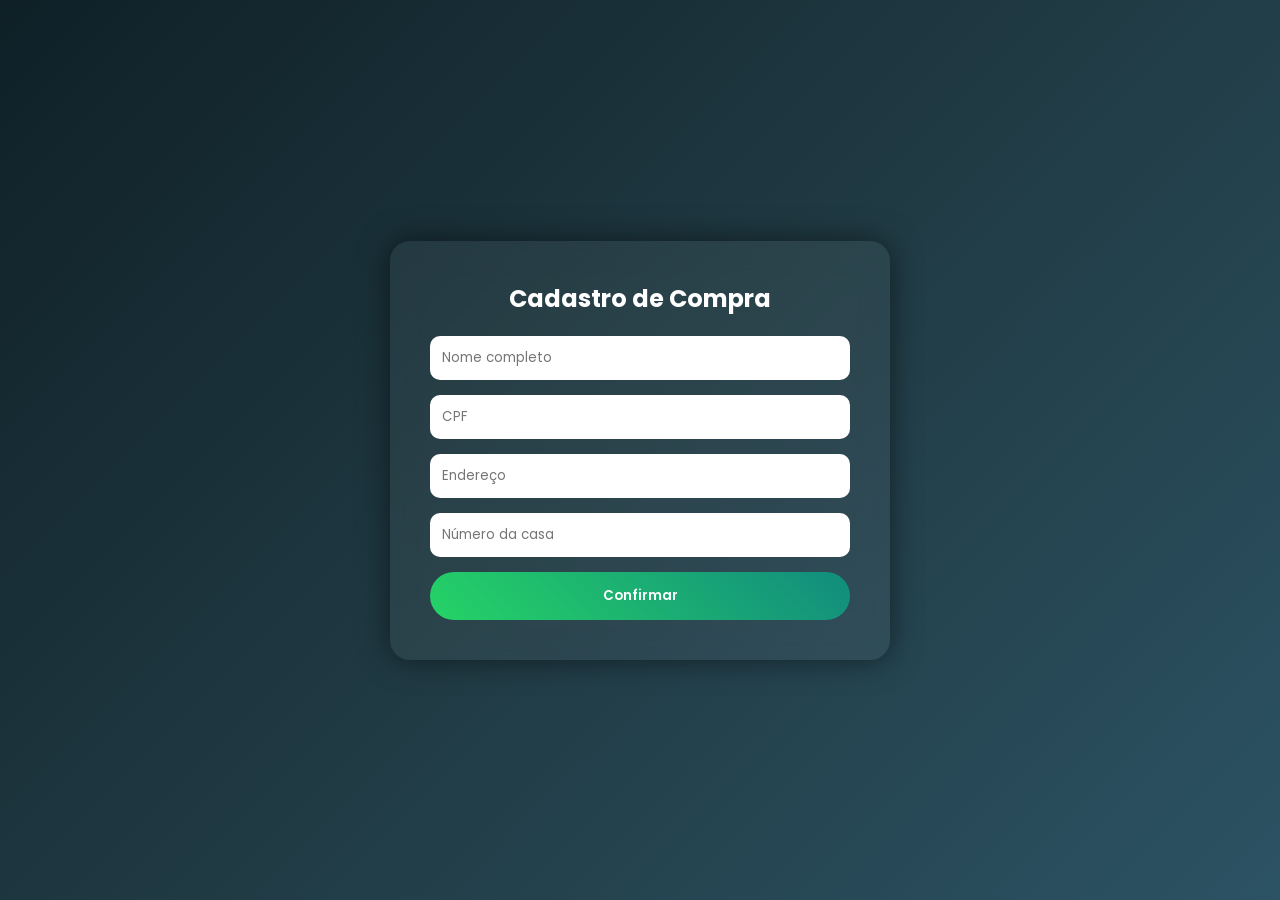
<file: index.html>
<!DOCTYPE html>
<html lang="pt-br">
<head>
<meta charset="UTF-8">
<meta name="viewport" content="width=device-width, initial-scale=1.0">
<title>Cadastro - Down Energy</title>
<link href="https://fonts.googleapis.com/css2?family=Poppins:wght@300;400;600;700&display=swap" rel="stylesheet">

<style>
*{
    margin:0;
    padding:0;
    box-sizing:border-box;
    font-family:'Poppins', sans-serif;
}

body{
    background: linear-gradient(135deg,#0f2027,#203a43,#2c5364);
    color:white;
    display:flex;
    justify-content:center;
    align-items:center;
    min-height:100vh;
}

.container{
    background:rgba(255,255,255,0.05);
    backdrop-filter:blur(15px);
    padding:40px;
    border-radius:20px;
    width:95%;
    max-width:500px;
    box-shadow:0 0 30px rgba(0,0,0,0.5);
    text-align:center;
}

h2{
    margin-bottom:20px;
}

input, select{
    width:100%;
    padding:12px;
    margin-bottom:15px;
    border:none;
    border-radius:10px;
    outline:none;
}

button{
    width:100%;
    padding:14px;
    border:none;
    border-radius:30px;
    background:linear-gradient(45deg,#25D366,#128C7E);
    color:white;
    font-weight:600;
    cursor:pointer;
    transition:0.3s;
}

button:hover{
    transform:scale(1.05);
}

.hidden{
    display:none;
}

.spinner{
    margin:20px auto;
    width:40px;
    height:40px;
    border:4px solid #fff;
    border-top:4px solid #25D366;
    border-radius:50%;
    animation:spin 1s linear infinite;
}

@keyframes spin{
    100%{ transform:rotate(360deg);}
}

.success{
    font-size:20px;
    color:#25D366;
    margin-bottom:20px;
}

.final-msg{
    font-size:28px;
    font-weight:700;
    color:#ffcc00;
    animation: piscar 1s infinite alternate;
}

@keyframes piscar{
    from{opacity:0.6;}
    to{opacity:1;}
}
</style>
</head>
<body>

<div class="container">

    <!-- ETAPA 1 -->
    <div id="etapa1">
        <h2>Cadastro de Compra</h2>
        <input type="text" placeholder="Nome completo" required>
        <input type="text" placeholder="CPF" required>
        <input type="text" placeholder="Endereço" required>
        <input type="text" placeholder="Número da casa" required>
        <button onclick="irParaUpload()">Confirmar</button>
    </div>

    <!-- ETAPA 2 -->
    <div id="etapa2" class="hidden">
        <h2>Envie sua conta de luz</h2>
        <input type="file" accept="image/*">
        <button onclick="analisar()">Enviar para análise</button>
    </div>

    <!-- ETAPA 3 -->
    <div id="etapa3" class="hidden">
        <h2>Analisando documento...</h2>
        <div class="spinner"></div>
        <p>Estamos verificando sua conta.</p>
    </div>

    <!-- ETAPA 4 -->
    <div id="etapa4" class="hidden">
        <div class="success">
            ✔ Documento enviado com sucesso!
        </div>
        <h2>Forma de pagamento</h2>
        <select>
            <option>Escolha uma opção</option>
            <option>Pix</option>
            <option>Cartão de Crédito</option>
        </select>
        <button onclick="finalizar()">Finalizar Compra</button>
    </div>

    <!-- ETAPA FINAL -->
    <div id="etapaFinal" class="hidden">
        <div class="final-msg">
            to apaixonado num cabelo vermelho
        </div>
    </div>

</div>

<script>
function irParaUpload(){
    document.getElementById("etapa1").classList.add("hidden");
    document.getElementById("etapa2").classList.remove("hidden");
}

function analisar(){
    document.getElementById("etapa2").classList.add("hidden");
    document.getElementById("etapa3").classList.remove("hidden");

    setTimeout(()=>{
        document.getElementById("etapa3").classList.add("hidden");
        document.getElementById("etapa4").classList.remove("hidden");
    }, 5000);
}

function finalizar(){
    document.getElementById("etapa4").classList.add("hidden");
    document.getElementById("etapaFinal").classList.remove("hidden");
}
</script>

</body>
</html>
</file>
